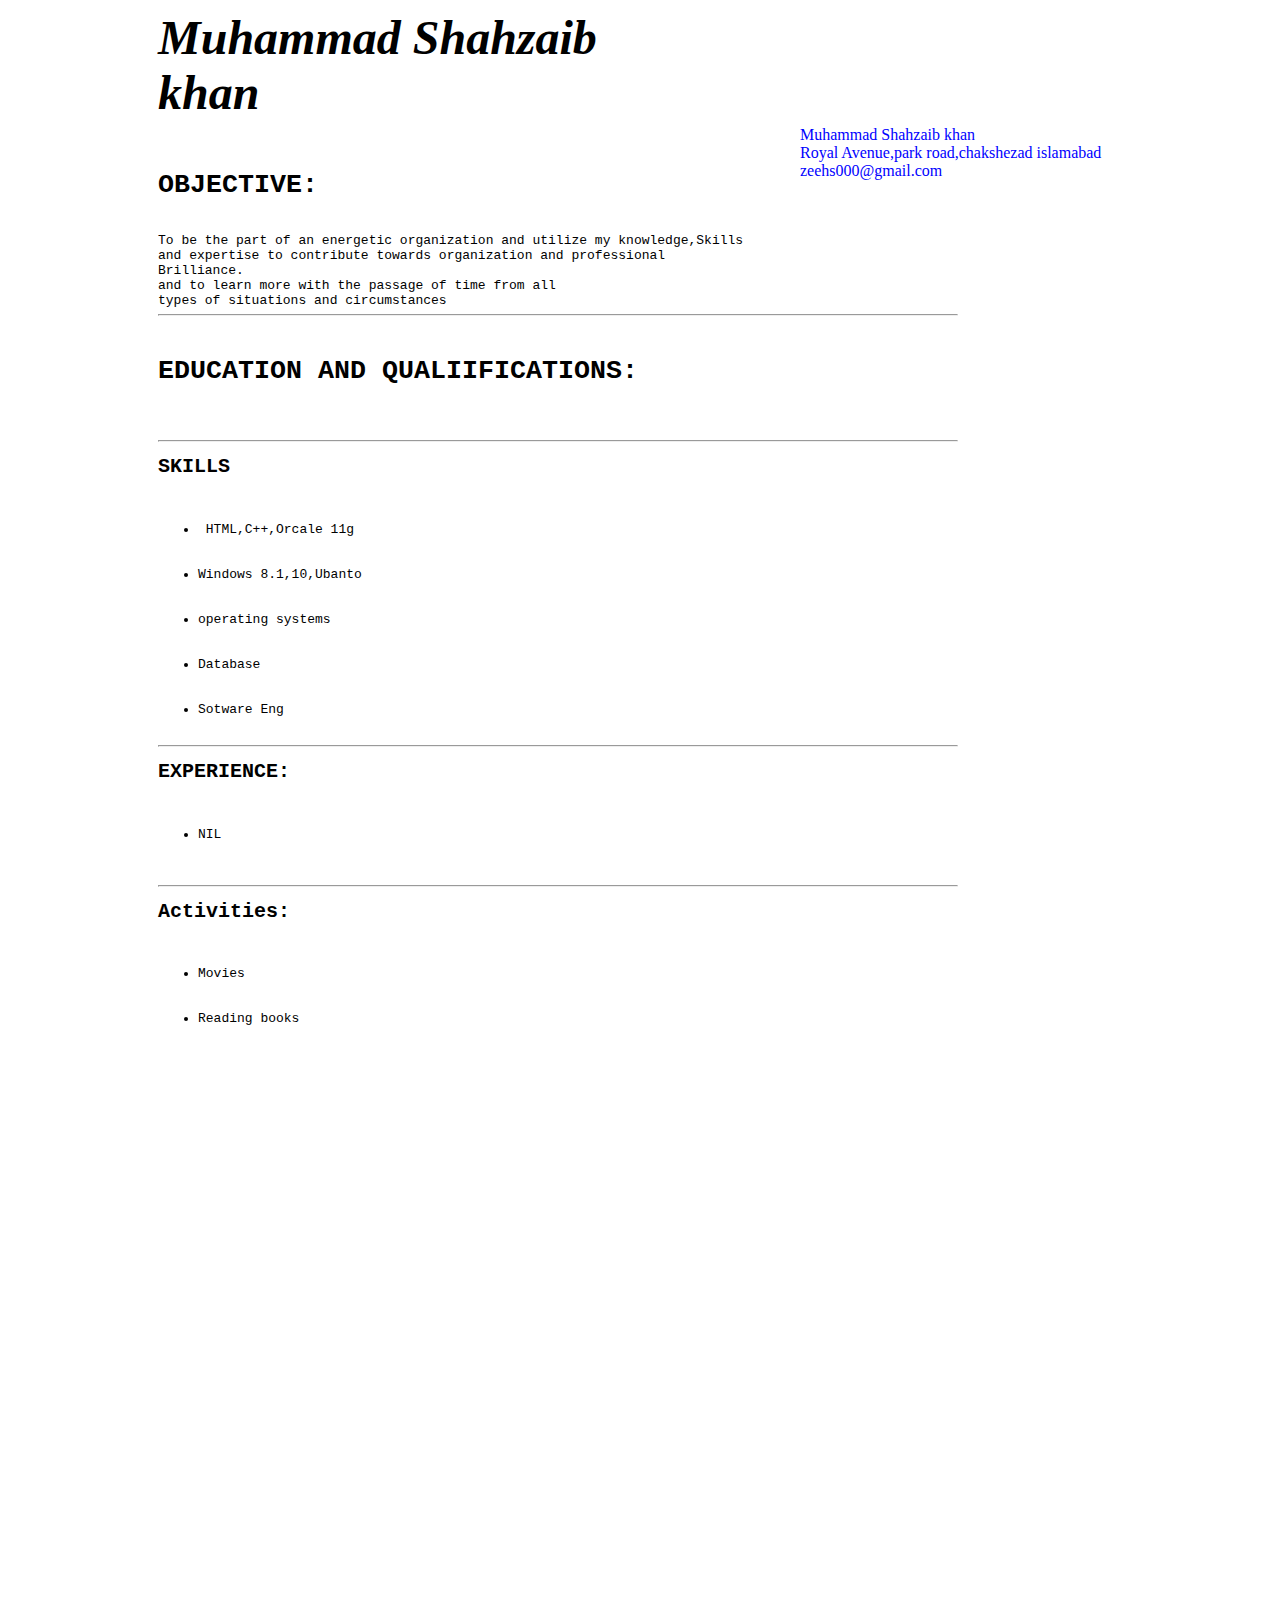
<file: myfile3/index.html>
<html>
<body style="background-color:white;">
<div style="position:absolute;top:110px;left:800px;color:blue;">
<p>Muhammad Shahzaib khan<br>Royal Avenue,park road,chakshezad islamabad<br>zeehs000@gmail.com</p>
</div>
<div style="padding-left:0px;margin-top:10px; ">
<div style="padding-left:150px;margin-top:3px; ">
<h1 style="font-size:36pt;"><i><span style="color:Black;">Muhammad Shahzaib <br>khan</span></i></h1>
</div>
<div id="menu" style="background-color:white;width:150px;height:700px;float:left;">
</div>
<div id="content" style="background-color:white;float:left;width:800px;height:1800px;">
<pre><h1 style="font-size:20pt;">OBJECTIVE:</h1>
To be the part of an energetic organization and utilize my knowledge,Skills
and expertise to contribute towards organization and professional
Brilliance.<br>and to learn more with the passage of time from all<br>types of situations and circumstances <hr>
<h1 style="font-size:20pt;">EDUCATION AND QUALIIFICATIONS:</h1>
      <table ">

<hr>
<h1 style="font-size:15pt;">SKILLS</h1>
<ul style="list-style-type:disc">
     <li> HTML,C++,Orcale 11g</li>                       
      <li>Windows 8.1,10,Ubanto</li>
      <li>operating systems</li>
       <li>Database</li>
       <li>Sotware Eng</li>
</ul>
<hr>
<h1 style="font-size:15pt;">EXPERIENCE:</h1>
 <ul>
                                <li>NIL</li>                               
                                 </ul>                                


<hr>                   
<h1 style="font-size:15pt;">Activities:</h1>
<ul>
                                  <li>Movies</li>
                                  <li>Reading books</li>
</ul>

</div>
</body>
</html>
</file>
